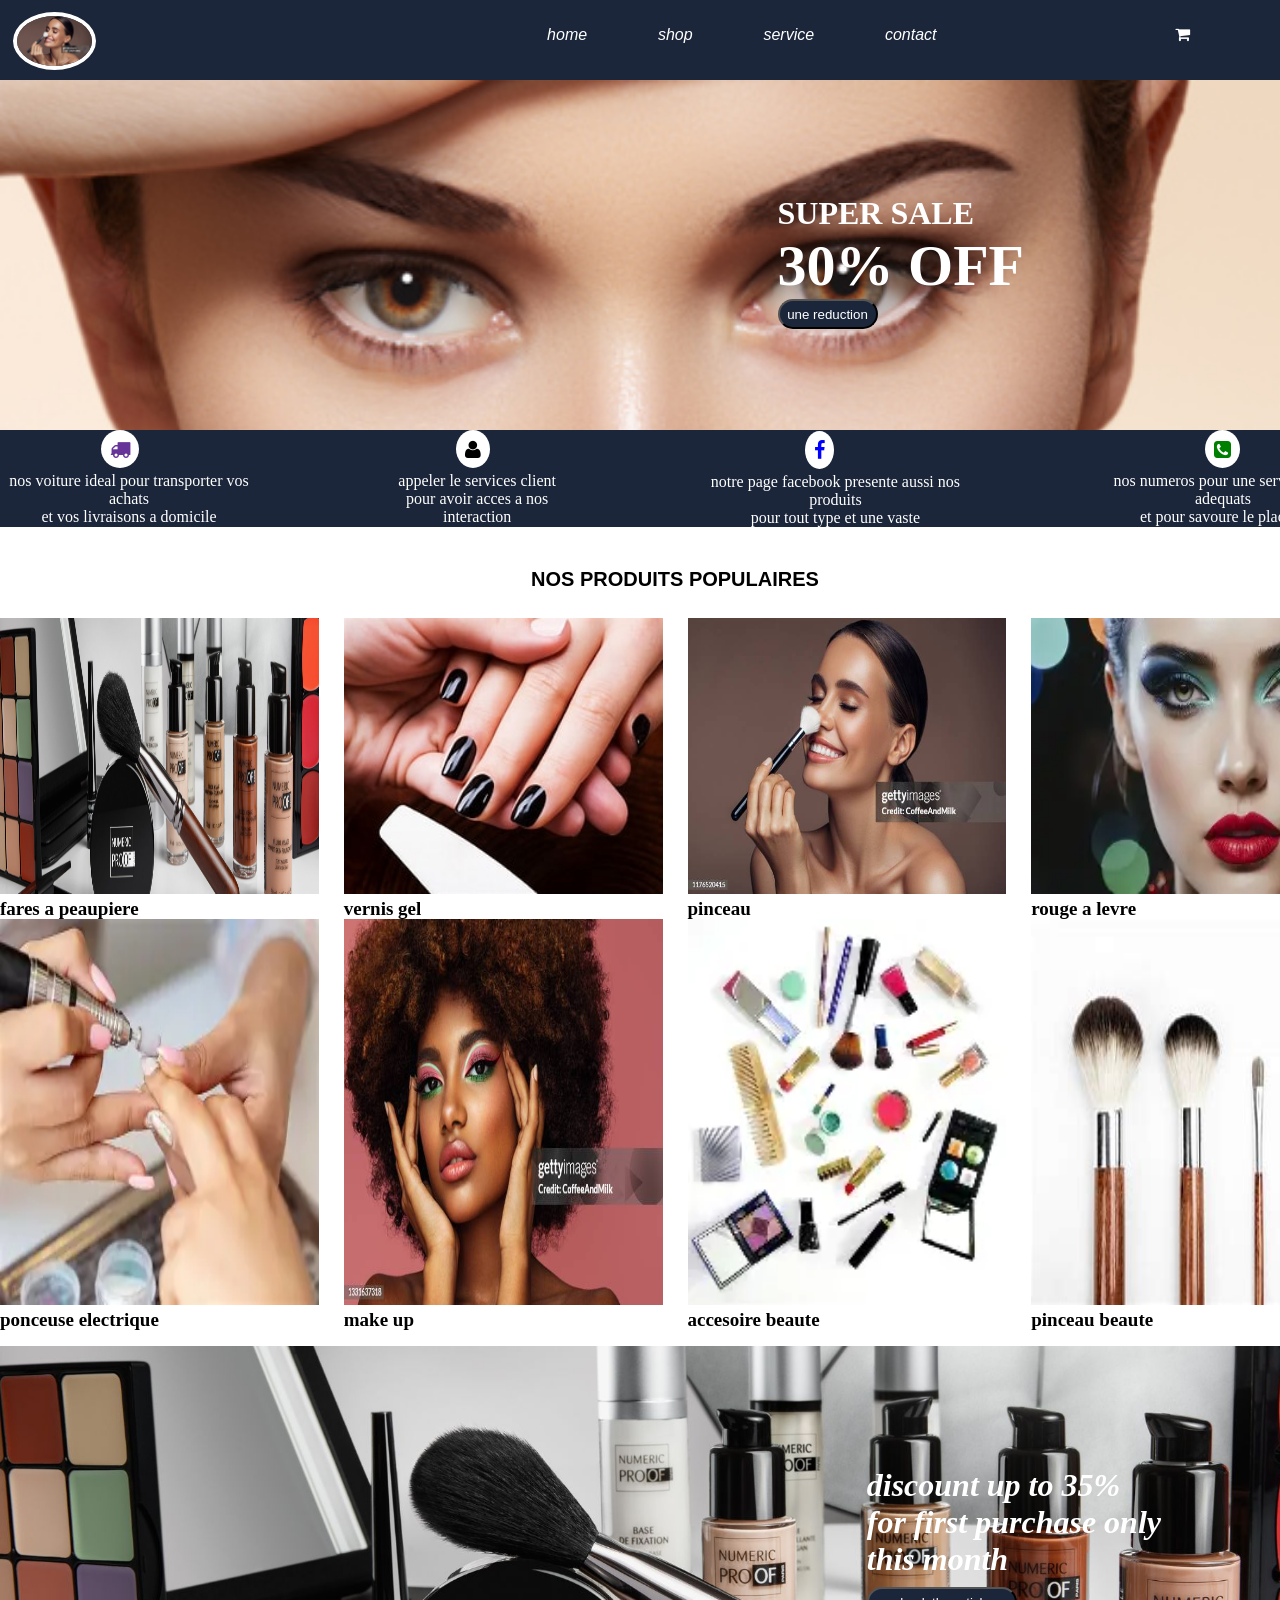
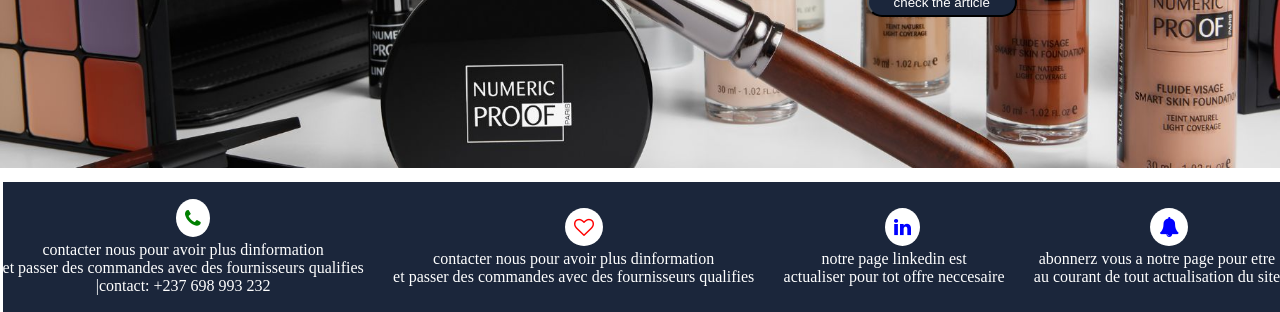
<file: monprojet/index.html>
<!DOCTYPE html>
<html lang="en">

<head>
    <meta charset="UTF-8">
    <meta name="viewport" content="width=device-width, initial-scale=1.0">
    <title>site</title>
    <link rel="stylesheet" href="index.css">
    <link rel="stylesheet" href="../monprojet/assets/demo.html">
    <link rel="stylesheet" href="../monprojet/assets/icomoon/style.css">
</head>

<body>
    <header id="premier">
        <div class="navbar">
            <div class="cercle">
                <img src="../monprojet/assets/imager.jpg" alt="">
            </div>



            <ul>
                <li><a href="home.html">home</a></li>
                <li> <a href="shop.html">shop</a></li>
                <li><a href="service.html">service</a></li>
                <li><a href="contyact.html">contact</a></li>
            </ul>
            <a href=""> <i class="icon-shopping-cart"></i></a>
           
        </div>
    </header>

    <div class="cardet">
        <div class="cart">
            <h1>SUPER SALE <br> <span class="carton">30% OFF</span></h1>
            <button class="but">une reduction </button>
        </div>

    </div>



    <div class="container">

        <div class="img">
            <i class="icon-truck"></i>
            <p> nos voiture ideal pour transporter vos achats <br>et vos livraisons a domicile </p>
        </div>
        <div class="img">
            <i class="icon-user"></i>
            <p>appeler le services client <br> pour avoir acces a nos interaction</p>
        </div>
        <div class="img">
            <i class="icon-facebook"></i>
            <p> notre page facebook presente aussi nos produits <br> pour tout type et une vaste </p>
        </div>
        <div class="img">
            <i class="icon-phone-square"></i>
            <p>nos numeros pour une servive tres adequats <br>et pour savoure le plaoisir </p>
        </div>
    </div>
    <section id="image">
        <h1>NOS PRODUITS POPULAIRES</h1>
        <div class="contain">
            <div class="product-card">
                <img src="../monprojet/assets/image m.jpg" alt="">
                <h2>fares a peaupiere</h2>

            </div>
            <div class="product-card">
                <img src="../monprojet/assets/image2.jpg" alt="">
                <h2>vernis gel</h2>

            </div>
            <div class="product-card">
                <img src="../monprojet/assets/imager.jpg" alt="">
                <h2>pinceau</h2>

            </div>
            <div class="product-card">
                <img src="../monprojet/assets/image3.webp" alt="">
                <h2>rouge a levre</h2>

            </div>
            <div class="product-card">
                <img src="../monprojet/assets/image1.webp" alt="">
                <h2>ponceuse electrique</h2>

            </div>
            <div class="product-card">
                <img src="../monprojet/assets/image9.jpg" alt="">
                <h2>make up</h2>

            </div>
            <div class="product-card">
                <img src="../monprojet/assets/image4.webp" alt="">
                <h2>accesoire beaute</h2>

            </div>
            <div class="product-card">
                <img src="../monprojet/assets/image6.jpg" alt="">
                <h2>pinceau beaute</h2>

            </div>
        </div>
    </section>

    <div class="counte">
        <div class="contq">
            <p>discount up to 35% <br>for first purchase only <br> this month</p>
            <button>check the article</button>
        </div>

    </div>


    <footer>
        <div class="span">

            <span class="icon-phone"></span>
            <p>contacter nous pour avoir plus dinformation <br>et passer des commandes avec des fournisseurs
                qualifies <br>|contact: +237 698 993 232</p>

        </div>
        <div class="span">
            <i class="icon-heart-o"></i>
            <p>contacter nous pour avoir plus dinformation <br>et passer des commandes avec des fournisseurs qualifies
            </p>
        </div>
        <div class="span">
            <i class="icon-linkedin"></i>
            <p>notre page linkedin est <br>actualiser pour tot offre neccesaire
            </p>
        </div>
        <div class="span">
            <i class="icon-bell"></i>
            <p>abonnerz vous a notre page pour etre <br> au courant de tout actualisation du site 
            </p>
        </div>
    </footer>

</body>

</html>
</file>
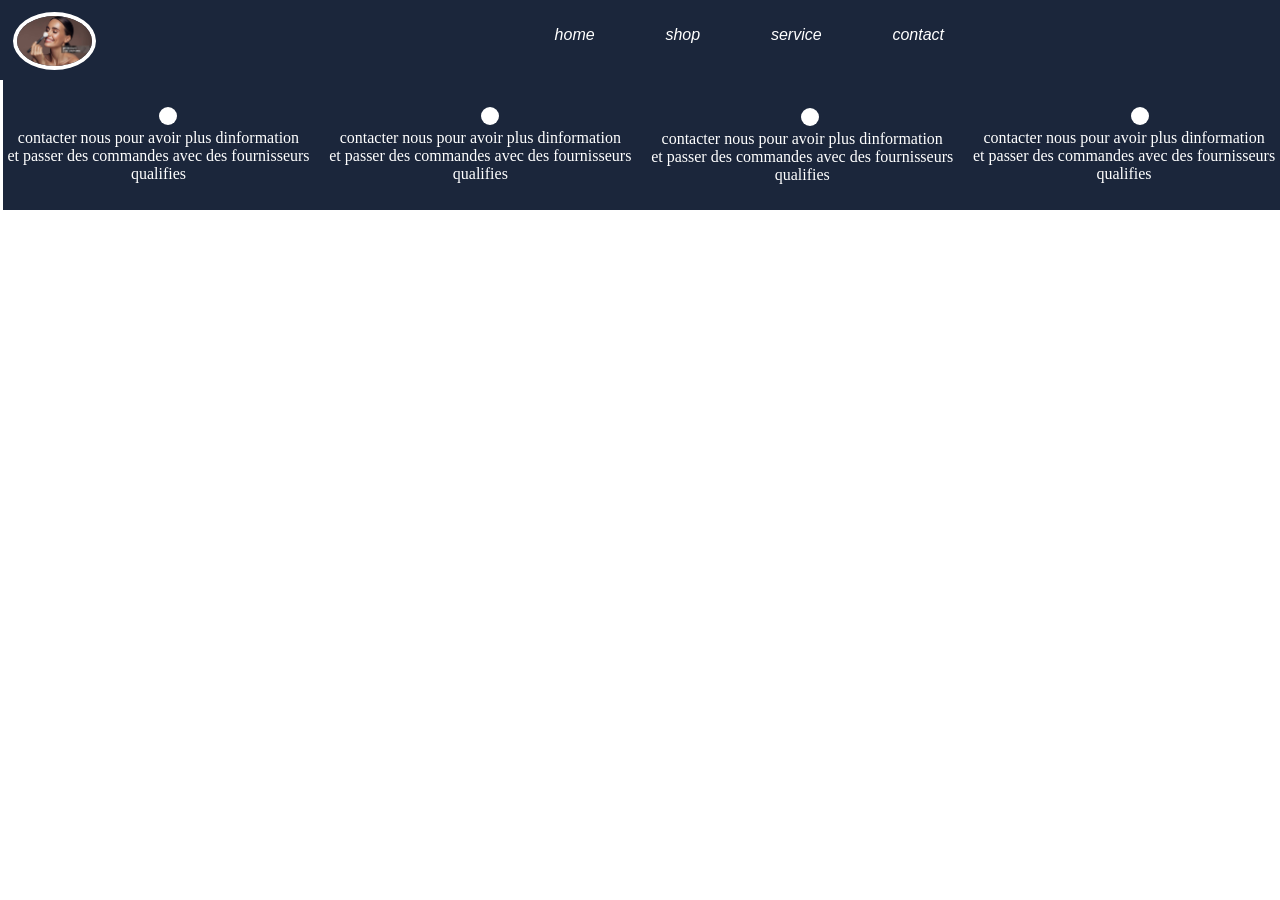
<file: monprojet/shop.html>
<!DOCTYPE html>
<html lang="en">
<head>
    <meta charset="UTF-8">
    <meta name="viewport" content="width=device-width, initial-scale=1.0">
    <title>galerie shop</title>
    <link rel="stylesheet" href="../monprojet/index.css">
</head>
<body>
    
         <header id="premier">
        <div class="navbar">
            <div class="cercle">
                <img src="../monprojet/assets/imager.jpg" alt="">
            </div>



            <ul>
                <li><a href="home.html">home</a></li>
                <li> <a href="shop.html">shop</a></li>
                <li><a href="service.html">service</a></li>
                <li><a href="contyact.html">contact</a></li>
            </ul>
            <a href=""> <i class="icon-shopping-cart"></i></a>
           
        </div>
    </header>
    <div>
        
    </div>
    
    <footer>
        <div class="span">

            <span class="icon-phone"></span>
            <p>contacter nous pour avoir plus dinformation <br>et passer des commandes avec des fournisseurs
                qualifies</p>

        </div>
        <div class="span">
            <i class="icon-heart-o"></i>
            <p>contacter nous pour avoir plus dinformation <br>et passer des commandes avec des fournisseurs qualifies
            </p>
        </div>
        <div class="span">
            <i class="icon-linkedin"></i>
            <p>contacter nous pour avoir plus dinformation <br>et passer des commandes avec des fournisseurs qualifies
            </p>
        </div>
        <div class="span">
            <i class="icon-bell"></i>
            <p>contacter nous pour avoir plus dinformation <br>et passer des commandes avec des fournisseurs qualifies
            </p>
        </div>
    </footer>
</body>
</html>
</file>
<file: monprojet/index.css>
* {
    margin: 0;
    padding: 0;
}

header {

    height: 80px;
    background-color: #1b263b;
    position: relative;
    font-size: 16px;
    font-family: Arial, Helvetica, sans-serif;
    font-style: italic;
    color:white;


}
.cercle{
    margin-top: 0.9%;
    width: 75px;
    margin-left: 1%;
    height: 50px;
    border-radius: 50%;
    overflow: hidden;
    border: 4px solid white;
}
.cercle img{
    width: 100%;
    height: 100%;
    object-fit: cover;
}
.navbar {
    display: flex;
    justify-content: space-between;
}

.navbar ul {
    display: flex;
    justify-content: space-between;
    align-items: center;
    gap: 40%;
    list-style: none;
}

.navbar ul li a {
    text-decoration: none;
    color: white;
    list-style: none;
}

.navbar a  {
    margin-right: 7%;
    margin-top: 2%;
    color: white;text-decoration: none;
}

.cardet {
    background: url(../monprojet/assets/imadew.jpg);
    height: 350px;
    background-repeat: no-repeat;
    background-size: 1350px;
}

.cart {
    float: right;
    margin-right: 20%;
    color: white;
    font-weight: bold;
    margin-top: 9%;
}
.carton{
    color: white;
    font-weight: bold;
    font-size: 58px;
}
.but {
    background-color:#1b263b;
    color: white;
    border-radius: 18px;
    width: 100px;
    height: 30px;
}

.container {

    display: inline-flex;
    width: 1350px;
    height: 97px;
    background-color: #1b263b;
    gap: 9%;
    justify-content: center;

}

.img p {
    align-items: center;
    color: white;
    text-align: center;
}

.image h1 {
    text-align: center;
    font-size: 30px;
    color: wheat;
    margin-top: 2%;
}

.icon-truck {
    align-items: center;
    margin-left: 39%;
    color: rebeccapurple;
    font-size: 20px;
    border-radius: 50%;
    overflow: hidden;
    border: 2px;
    padding: 9px;
   
    display: inline-block;
   
   
    background-color: white;
}

.icon-user {
    margin-left: 39%;
    color: black;
    font-size: 20px;
    border-radius: 60%;
    overflow: hidden;
    border: 2px;
    padding: 9px;
   
    display: inline-block;
   
   
    background-color: white;
}

.icon-facebook {
    margin-top: 0.5%;
    margin-left: 39%;
    color: blue;
    font-size: 20px;
    border-radius: 50%;
    overflow: hidden;
    border: 2px;
    padding: 9px;
    display: inline-block;
    background-color: white;
}

.icon-phone-square {
    margin-left: 43%;
    color: green;
     font-size: 20px;
    border-radius: 50%;
    overflow: hidden;
    border: 2px;
    padding: 9px;
   
    display: inline-block;
   
   
    background-color: white;
}

.button{
  padding: 8px;;
}
 #image{
    width: 1350px;
    height: 700px;
    margin: auto;
    background-color: rgba(255, 255, 255, 0.842);
 } 
#image h1{
    text-align: center;
    font-family: 'Gill Sans', 'Gill Sans MT', Calibri, 'Trebuchet MS', sans-serif;
    font-size: 20px;
    font-weight: bold;
    margin-top: 3%;
    margin-bottom: 2%;
}

.contain{
    display: grid;
    grid-template-columns: 1fr 1fr 1fr 1fr;
    gap: 25px;
    margin: 0 auto;
}
.products-card{
    background-color: white;
    box-shadow: 0 2px 8px rgba(0, 0, 0, 0,1);
    transition: transform 0.2s;
}
.product-card img{
    width: 100%;
    height: 100%;
}
.product-card h2 {
    font-size: 19px;
}
.button h3 {
    font-size: x-large;
    margin-top: 5px;
}

.button p {
    font-family: Arial, Helvetica, sans-serif;
    font-size: 6px;
    color: aqua;
    line-height: 1.5;
}

.counte {
    background: url(../monprojet/assets/image\ m.jpg);
    background-repeat: no-repeat;
    background-position: center;
    width: 1350px;
    height: 450px;
    background-size: 1350px;
    margin-top: 5%;
}

.contq{
    font-size: 32px;
    float: right;
    margin-top: 10%;
    margin-right: 14%;
    color: white;
    font-weight: bold;
    font-family: Georgia, 'Times New Roman', Times, serif;
    font-style: italic;
}
.contq button{
    background-color: #1b263b;
    color: white;
    width: 150px;
    height: 30px;
    border-radius: 17px;
}
.h2 {
    color: black;
    font-size: 27px;
    font-family: Cambria, Cochin, Georgia, Times, 'Times New Roman', serif;
    font-weight: bold;
}

footer {
    background-color: #1b263b;
    height: 130px;
    display: flex;
    justify-content: space-between;
    align-items: center;
    margin-left: 0.2%;
    gap: 10px;
  text-align: center ;
  color: white;
}

.span .icon-linkedin {
    margin-top: 0.4%;
    margin-left: 16px;
    color: blue;
    font-size: 20px;
    border-radius: 50%;
    overflow: hidden;
    border: 2px;
    padding: 9px;
   
    display: inline-block;
   
   
    background-color: white;
}

.span .icon-phone {
    margin-left: 20px;
    color: green;
     font-size: 20px;
    border-radius: 50%;
    overflow: hidden;
    border: 2px;
    padding: 9px;
   
    display: inline-block;
   
   
    background-color: white;
}

.span .icon-heart-o {
    margin-left: 20px;
    color: red;
      font-size: 20px;
    border-radius: 50%;
    overflow: hidden;
    border: 2px;
    padding: 9px;
   
    display: inline-block;
   
   
    background-color: white;
}

.span .icon-bell {
    margin-left:10%;
    color: blue;
     font-size: 20px;
    border-radius: 50%;
    overflow: hidden;
    border: 2px;
    padding: 9px;
   
    display: inline-block;
   
   
    background-color: white;
}
</file>
<file: monprojet/assets/icomoon/style.css>
@font-face {
	font-family: 'icomoon';
	src:url('fonts/icomoon.eot?qtatmt');
	src:url('fonts/icomoon.eot?qtatmt#iefix') format('embedded-opentype'),
		url('fonts/icomoon.ttf?qtatmt') format('truetype'),
		url('fonts/icomoon.woff?qtatmt') format('woff'),
		url('fonts/icomoon.svg?qtatmt#icomoon') format('svg');
	font-weight: normal;
	font-style: normal;
}

[class^="icon-"], [class*=" icon-"] {
	font-family: 'icomoon';
	speak: none;
	font-style: normal;
	font-weight: normal;
	font-variant: normal;
	text-transform: none;
	line-height: 1;

	/* Better Font Rendering =========== */
	-webkit-font-smoothing: antialiased;
	-moz-osx-font-smoothing: grayscale;
}

.icon-glass:before {
	content: "\f000";
}
.icon-music:before {
	content: "\f001";
}
.icon-search2:before {
	content: "\f002";
}
.icon-envelope-o:before {
	content: "\f003";
}
.icon-heart:before {
	content: "\f004";
}
.icon-star:before {
	content: "\f005";
}
.icon-star-o:before {
	content: "\f006";
}
.icon-user:before {
	content: "\f007";
}
.icon-film:before {
	content: "\f008";
}
.icon-th-large:before {
	content: "\f009";
}
.icon-th:before {
	content: "\f00a";
}
.icon-th-list:before {
	content: "\f00b";
}
.icon-check:before {
	content: "\f00c";
}
.icon-close:before {
	content: "\f00d";
}
.icon-remove:before {
	content: "\f00d";
}
.icon-times:before {
	content: "\f00d";
}
.icon-search-plus:before {
	content: "\f00e";
}
.icon-search-minus:before {
	content: "\f010";
}
.icon-power-off:before {
	content: "\f011";
}
.icon-signal:before {
	content: "\f012";
}
.icon-cog:before {
	content: "\f013";
}
.icon-gear:before {
	content: "\f013";
}
.icon-trash-o:before {
	content: "\f014";
}
.icon-home:before {
	content: "\f015";
}
.icon-file-o:before {
	content: "\f016";
}
.icon-clock-o:before {
	content: "\f017";
}
.icon-road:before {
	content: "\f018";
}
.icon-download:before {
	content: "\f019";
}
.icon-arrow-circle-o-down:before {
	content: "\f01a";
}
.icon-arrow-circle-o-up:before {
	content: "\f01b";
}
.icon-inbox:before {
	content: "\f01c";
}
.icon-play-circle-o:before {
	content: "\f01d";
}
.icon-repeat2:before {
	content: "\f01e";
}
.icon-rotate-right:before {
	content: "\f01e";
}
.icon-refresh:before {
	content: "\f021";
}
.icon-list-alt:before {
	content: "\f022";
}
.icon-lock:before {
	content: "\f023";
}
.icon-flag:before {
	content: "\f024";
}
.icon-headphones:before {
	content: "\f025";
}
.icon-volume-off:before {
	content: "\f026";
}
.icon-volume-down:before {
	content: "\f027";
}
.icon-volume-up:before {
	content: "\f028";
}
.icon-qrcode:before {
	content: "\f029";
}
.icon-barcode:before {
	content: "\f02a";
}
.icon-tag:before {
	content: "\f02b";
}
.icon-tags:before {
	content: "\f02c";
}
.icon-book:before {
	content: "\f02d";
}
.icon-bookmark:before {
	content: "\f02e";
}
.icon-print:before {
	content: "\f02f";
}
.icon-camera:before {
	content: "\f030";
}
.icon-font:before {
	content: "\f031";
}
.icon-bold:before {
	content: "\f032";
}
.icon-italic:before {
	content: "\f033";
}
.icon-text-height:before {
	content: "\f034";
}
.icon-text-width:before {
	content: "\f035";
}
.icon-align-left:before {
	content: "\f036";
}
.icon-align-center2:before {
	content: "\f037";
}
.icon-align-right:before {
	content: "\f038";
}
.icon-align-justify2:before {
	content: "\f039";
}
.icon-list:before {
	content: "\f03a";
}
.icon-dedent:before {
	content: "\f03b";
}
.icon-outdent:before {
	content: "\f03b";
}
.icon-indent:before {
	content: "\f03c";
}
.icon-video-camera:before {
	content: "\f03d";
}
.icon-image:before {
	content: "\f03e";
}
.icon-photo:before {
	content: "\f03e";
}
.icon-picture-o:before {
	content: "\f03e";
}
.icon-pencil:before {
	content: "\f040";
}
.icon-map-marker:before {
	content: "\f041";
}
.icon-adjust:before {
	content: "\f042";
}
.icon-tint:before {
	content: "\f043";
}
.icon-edit:before {
	content: "\f044";
}
.icon-pencil-square-o:before {
	content: "\f044";
}
.icon-share-square-o:before {
	content: "\f045";
}
.icon-check-square-o:before {
	content: "\f046";
}
.icon-arrows:before {
	content: "\f047";
}
.icon-step-backward:before {
	content: "\f048";
}
.icon-fast-backward:before {
	content: "\f049";
}
.icon-backward:before {
	content: "\f04a";
}
.icon-play2:before {
	content: "\f04b";
}
.icon-pause2:before {
	content: "\f04c";
}
.icon-stop2:before {
	content: "\f04d";
}
.icon-forward:before {
	content: "\f04e";
}
.icon-fast-forward2:before {
	content: "\f050";
}
.icon-step-forward:before {
	content: "\f051";
}
.icon-eject:before {
	content: "\f052";
}
.icon-chevron-left:before {
	content: "\f053";
}
.icon-chevron-right:before {
	content: "\f054";
}
.icon-plus-circle:before {
	content: "\f055";
}
.icon-minus-circle:before {
	content: "\f056";
}
.icon-times-circle:before {
	content: "\f057";
}
.icon-check-circle:before {
	content: "\f058";
}
.icon-question-circle:before {
	content: "\f059";
}
.icon-info-circle:before {
	content: "\f05a";
}
.icon-crosshairs:before {
	content: "\f05b";
}
.icon-times-circle-o:before {
	content: "\f05c";
}
.icon-check-circle-o:before {
	content: "\f05d";
}
.icon-ban2:before {
	content: "\f05e";
}
.icon-arrow-left:before {
	content: "\f060";
}
.icon-arrow-right:before {
	content: "\f061";
}
.icon-arrow-up:before {
	content: "\f062";
}
.icon-arrow-down:before {
	content: "\f063";
}
.icon-mail-forward:before {
	content: "\f064";
}
.icon-share:before {
	content: "\f064";
}
.icon-expand2:before {
	content: "\f065";
}
.icon-compress:before {
	content: "\f066";
}
.icon-plus:before {
	content: "\f067";
}
.icon-minus:before {
	content: "\f068";
}
.icon-asterisk:before {
	content: "\f069";
}
.icon-exclamation-circle:before {
	content: "\f06a";
}
.icon-gift:before {
	content: "\f06b";
}
.icon-leaf:before {
	content: "\f06c";
}
.icon-fire:before {
	content: "\f06d";
}
.icon-eye:before {
	content: "\f06e";
}
.icon-eye-slash:before {
	content: "\f070";
}
.icon-exclamation-triangle:before {
	content: "\f071";
}
.icon-warning:before {
	content: "\f071";
}
.icon-plane:before {
	content: "\f072";
}
.icon-calendar:before {
	content: "\f073";
}
.icon-random:before {
	content: "\f074";
}
.icon-comment:before {
	content: "\f075";
}
.icon-magnet:before {
	content: "\f076";
}
.icon-chevron-up:before {
	content: "\f077";
}
.icon-chevron-down:before {
	content: "\f078";
}
.icon-retweet:before {
	content: "\f079";
}
.icon-shopping-cart:before {
	content: "\f07a";
}
.icon-folder:before {
	content: "\f07b";
}
.icon-folder-open:before {
	content: "\f07c";
}
.icon-arrows-v:before {
	content: "\f07d";
}
.icon-arrows-h:before {
	content: "\f07e";
}
.icon-bar-chart:before {
	content: "\f080";
}
.icon-bar-chart-o:before {
	content: "\f080";
}
.icon-twitter-square:before {
	content: "\f081";
}
.icon-facebook-square:before {
	content: "\f082";
}
.icon-camera-retro:before {
	content: "\f083";
}
.icon-key:before {
	content: "\f084";
}
.icon-cogs:before {
	content: "\f085";
}
.icon-gears:before {
	content: "\f085";
}
.icon-comments:before {
	content: "\f086";
}
.icon-thumbs-o-up:before {
	content: "\f087";
}
.icon-thumbs-o-down:before {
	content: "\f088";
}
.icon-star-half:before {
	content: "\f089";
}
.icon-heart-o:before {
	content: "\f08a";
}
.icon-sign-out:before {
	content: "\f08b";
}
.icon-linkedin-square:before {
	content: "\f08c";
}
.icon-thumb-tack:before {
	content: "\f08d";
}
.icon-external-link:before {
	content: "\f08e";
}
.icon-sign-in:before {
	content: "\f090";
}
.icon-trophy:before {
	content: "\f091";
}
.icon-github-square:before {
	content: "\f092";
}
.icon-upload:before {
	content: "\f093";
}
.icon-lemon-o:before {
	content: "\f094";
}
.icon-phone:before {
	content: "\f095";
}
.icon-square-o:before {
	content: "\f096";
}
.icon-bookmark-o:before {
	content: "\f097";
}
.icon-phone-square:before {
	content: "\f098";
}
.icon-twitter:before {
	content: "\f099";
}
.icon-facebook:before {
	content: "\f09a";
}
.icon-facebook-f:before {
	content: "\f09a";
}
.icon-github:before {
	content: "\f09b";
}
.icon-unlock2:before {
	content: "\f09c";
}
.icon-credit-card:before {
	content: "\f09d";
}
.icon-feed:before {
	content: "\f09e";
}
.icon-rss:before {
	content: "\f09e";
}
.icon-hdd-o:before {
	content: "\f0a0";
}
.icon-bullhorn:before {
	content: "\f0a1";
}
.icon-bell-o:before {
	content: "\f0a2";
}
.icon-certificate:before {
	content: "\f0a3";
}
.icon-hand-o-right:before {
	content: "\f0a4";
}
.icon-hand-o-left:before {
	content: "\f0a5";
}
.icon-hand-o-up:before {
	content: "\f0a6";
}
.icon-hand-o-down:before {
	content: "\f0a7";
}
.icon-arrow-circle-left:before {
	content: "\f0a8";
}
.icon-arrow-circle-right:before {
	content: "\f0a9";
}
.icon-arrow-circle-up:before {
	content: "\f0aa";
}
.icon-arrow-circle-down:before {
	content: "\f0ab";
}
.icon-globe:before {
	content: "\f0ac";
}
.icon-wrench:before {
	content: "\f0ad";
}
.icon-tasks:before {
	content: "\f0ae";
}
.icon-filter:before {
	content: "\f0b0";
}
.icon-briefcase:before {
	content: "\f0b1";
}
.icon-arrows-alt:before {
	content: "\f0b2";
}
.icon-group:before {
	content: "\f0c0";
}
.icon-users:before {
	content: "\f0c0";
}
.icon-chain:before {
	content: "\f0c1";
}
.icon-link:before {
	content: "\f0c1";
}
.icon-cloud:before {
	content: "\f0c2";
}
.icon-flask:before {
	content: "\f0c3";
}
.icon-cut:before {
	content: "\f0c4";
}
.icon-scissors:before {
	content: "\f0c4";
}
.icon-copy:before {
	content: "\f0c5";
}
.icon-files-o:before {
	content: "\f0c5";
}
.icon-paperclip:before {
	content: "\f0c6";
}
.icon-floppy-o:before {
	content: "\f0c7";
}
.icon-save:before {
	content: "\f0c7";
}
.icon-square:before {
	content: "\f0c8";
}
.icon-bars:before {
	content: "\f0c9";
}
.icon-navicon:before {
	content: "\f0c9";
}
.icon-reorder:before {
	content: "\f0c9";
}
.icon-list-ul:before {
	content: "\f0ca";
}
.icon-list-ol:before {
	content: "\f0cb";
}
.icon-strikethrough:before {
	content: "\f0cc";
}
.icon-underline:before {
	content: "\f0cd";
}
.icon-table:before {
	content: "\f0ce";
}
.icon-magic:before {
	content: "\f0d0";
}
.icon-truck:before {
	content: "\f0d1";
}
.icon-pinterest:before {
	content: "\f0d2";
}
.icon-pinterest-square:before {
	content: "\f0d3";
}
.icon-google-plus-square:before {
	content: "\f0d4";
}
.icon-google-plus:before {
	content: "\f0d5";
}
.icon-money:before {
	content: "\f0d6";
}
.icon-caret-down:before {
	content: "\f0d7";
}
.icon-caret-up:before {
	content: "\f0d8";
}
.icon-caret-left:before {
	content: "\f0d9";
}
.icon-caret-right:before {
	content: "\f0da";
}
.icon-columns2:before {
	content: "\f0db";
}
.icon-sort:before {
	content: "\f0dc";
}
.icon-unsorted:before {
	content: "\f0dc";
}
.icon-sort-desc:before {
	content: "\f0dd";
}
.icon-sort-down:before {
	content: "\f0dd";
}
.icon-sort-asc:before {
	content: "\f0de";
}
.icon-sort-up:before {
	content: "\f0de";
}
.icon-envelope:before {
	content: "\f0e0";
}
.icon-linkedin:before {
	content: "\f0e1";
}
.icon-rotate-left:before {
	content: "\f0e2";
}
.icon-undo:before {
	content: "\f0e2";
}
.icon-gavel:before {
	content: "\f0e3";
}
.icon-legal:before {
	content: "\f0e3";
}
.icon-dashboard:before {
	content: "\f0e4";
}
.icon-tachometer:before {
	content: "\f0e4";
}
.icon-comment-o:before {
	content: "\f0e5";
}
.icon-comments-o:before {
	content: "\f0e6";
}
.icon-bolt:before {
	content: "\f0e7";
}
.icon-flash:before {
	content: "\f0e7";
}
.icon-sitemap:before {
	content: "\f0e8";
}
.icon-umbrella2:before {
	content: "\f0e9";
}
.icon-clipboard:before {
	content: "\f0ea";
}
.icon-paste:before {
	content: "\f0ea";
}
.icon-lightbulb-o:before {
	content: "\f0eb";
}
.icon-exchange:before {
	content: "\f0ec";
}
.icon-cloud-download2:before {
	content: "\f0ed";
}
.icon-cloud-upload2:before {
	content: "\f0ee";
}
.icon-user-md:before {
	content: "\f0f0";
}
.icon-stethoscope:before {
	content: "\f0f1";
}
.icon-suitcase:before {
	content: "\f0f2";
}
.icon-bell:before {
	content: "\f0f3";
}
.icon-coffee:before {
	content: "\f0f4";
}
.icon-cutlery:before {
	content: "\f0f5";
}
.icon-file-text-o:before {
	content: "\f0f6";
}
.icon-building-o:before {
	content: "\f0f7";
}
.icon-hospital-o:before {
	content: "\f0f8";
}
.icon-ambulance:before {
	content: "\f0f9";
}
.icon-medkit:before {
	content: "\f0fa";
}
.icon-fighter-jet:before {
	content: "\f0fb";
}
.icon-beer:before {
	content: "\f0fc";
}
.icon-h-square:before {
	content: "\f0fd";
}
.icon-plus-square:before {
	content: "\f0fe";
}
.icon-angle-double-left:before {
	content: "\f100";
}
.icon-angle-double-right:before {
	content: "\f101";
}
.icon-angle-double-up:before {
	content: "\f102";
}
.icon-angle-double-down:before {
	content: "\f103";
}
.icon-angle-left:before {
	content: "\f104";
}
.icon-angle-right:before {
	content: "\f105";
}
.icon-angle-up:before {
	content: "\f106";
}
.icon-angle-down:before {
	content: "\f107";
}
.icon-desktop:before {
	content: "\f108";
}
.icon-laptop:before {
	content: "\f109";
}
.icon-tablet:before {
	content: "\f10a";
}
.icon-mobile:before {
	content: "\f10b";
}
.icon-mobile-phone:before {
	content: "\f10b";
}
.icon-circle-o:before {
	content: "\f10c";
}
.icon-quote-left:before {
	content: "\f10d";
}
.icon-quote-right:before {
	content: "\f10e";
}
.icon-spinner:before {
	content: "\f110";
}
.icon-circle:before {
	content: "\f111";
}
.icon-mail-reply:before {
	content: "\f112";
}
.icon-reply:before {
	content: "\f112";
}
.icon-github-alt:before {
	content: "\f113";
}
.icon-folder-o:before {
	content: "\f114";
}
.icon-folder-open-o:before {
	content: "\f115";
}
.icon-smile-o:before {
	content: "\f118";
}
.icon-frown-o:before {
	content: "\f119";
}
.icon-meh-o:before {
	content: "\f11a";
}
.icon-gamepad:before {
	content: "\f11b";
}
.icon-keyboard-o:before {
	content: "\f11c";
}
.icon-flag-o:before {
	content: "\f11d";
}
.icon-flag-checkered:before {
	content: "\f11e";
}
.icon-terminal:before {
	content: "\f120";
}
.icon-code:before {
	content: "\f121";
}
.icon-mail-reply-all:before {
	content: "\f122";
}
.icon-reply-all:before {
	content: "\f122";
}
.icon-star-half-empty:before {
	content: "\f123";
}
.icon-star-half-full:before {
	content: "\f123";
}
.icon-star-half-o:before {
	content: "\f123";
}
.icon-location-arrow:before {
	content: "\f124";
}
.icon-crop:before {
	content: "\f125";
}
.icon-code-fork:before {
	content: "\f126";
}
.icon-chain-broken:before {
	content: "\f127";
}
.icon-unlink:before {
	content: "\f127";
}
.icon-question:before {
	content: "\f128";
}
.icon-info:before {
	content: "\f129";
}
.icon-exclamation:before {
	content: "\f12a";
}
.icon-superscript:before {
	content: "\f12b";
}
.icon-subscript:before {
	content: "\f12c";
}
.icon-eraser:before {
	content: "\f12d";
}
.icon-puzzle-piece:before {
	content: "\f12e";
}
.icon-microphone2:before {
	content: "\f130";
}
.icon-microphone-slash:before {
	content: "\f131";
}
.icon-shield:before {
	content: "\f132";
}
.icon-calendar-o:before {
	content: "\f133";
}
.icon-fire-extinguisher:before {
	content: "\f134";
}
.icon-rocket:before {
	content: "\f135";
}
.icon-maxcdn:before {
	content: "\f136";
}
.icon-chevron-circle-left:before {
	content: "\f137";
}
.icon-chevron-circle-right:before {
	content: "\f138";
}
.icon-chevron-circle-up:before {
	content: "\f139";
}
.icon-chevron-circle-down:before {
	content: "\f13a";
}
.icon-html5:before {
	content: "\f13b";
}
.icon-css3:before {
	content: "\f13c";
}
.icon-anchor2:before {
	content: "\f13d";
}
.icon-unlock-alt:before {
	content: "\f13e";
}
.icon-bullseye:before {
	content: "\f140";
}
.icon-ellipsis-h:before {
	content: "\f141";
}
.icon-ellipsis-v:before {
	content: "\f142";
}
.icon-rss-square:before {
	content: "\f143";
}
.icon-play-circle:before {
	content: "\f144";
}
.icon-ticket:before {
	content: "\f145";
}
.icon-minus-square:before {
	content: "\f146";
}
.icon-minus-square-o:before {
	content: "\f147";
}
.icon-level-up:before {
	content: "\f148";
}
.icon-level-down:before {
	content: "\f149";
}
.icon-check-square:before {
	content: "\f14a";
}
.icon-pencil-square:before {
	content: "\f14b";
}
.icon-external-link-square:before {
	content: "\f14c";
}
.icon-share-square:before {
	content: "\f14d";
}
.icon-compass:before {
	content: "\f14e";
}
.icon-caret-square-o-down:before {
	content: "\f150";
}
.icon-toggle-down:before {
	content: "\f150";
}
.icon-caret-square-o-up:before {
	content: "\f151";
}
.icon-toggle-up:before {
	content: "\f151";
}
.icon-caret-square-o-right:before {
	content: "\f152";
}
.icon-toggle-right:before {
	content: "\f152";
}
.icon-eur:before {
	content: "\f153";
}
.icon-euro:before {
	content: "\f153";
}
.icon-gbp:before {
	content: "\f154";
}
.icon-dollar:before {
	content: "\f155";
}
.icon-usd:before {
	content: "\f155";
}
.icon-inr:before {
	content: "\f156";
}
.icon-rupee:before {
	content: "\f156";
}
.icon-cny:before {
	content: "\f157";
}
.icon-jpy:before {
	content: "\f157";
}
.icon-rmb:before {
	content: "\f157";
}
.icon-yen:before {
	content: "\f157";
}
.icon-rouble:before {
	content: "\f158";
}
.icon-rub:before {
	content: "\f158";
}
.icon-ruble:before {
	content: "\f158";
}
.icon-krw:before {
	content: "\f159";
}
.icon-won:before {
	content: "\f159";
}
.icon-bitcoin:before {
	content: "\f15a";
}
.icon-btc:before {
	content: "\f15a";
}
.icon-file2:before {
	content: "\f15b";
}
.icon-file-text:before {
	content: "\f15c";
}
.icon-sort-alpha-asc:before {
	content: "\f15d";
}
.icon-sort-alpha-desc:before {
	content: "\f15e";
}
.icon-sort-amount-asc:before {
	content: "\f160";
}
.icon-sort-amount-desc:before {
	content: "\f161";
}
.icon-sort-numeric-asc:before {
	content: "\f162";
}
.icon-sort-numeric-desc:before {
	content: "\f163";
}
.icon-thumbs-up:before {
	content: "\f164";
}
.icon-thumbs-down:before {
	content: "\f165";
}
.icon-youtube-square:before {
	content: "\f166";
}
.icon-youtube:before {
	content: "\f167";
}
.icon-xing:before {
	content: "\f168";
}
.icon-xing-square:before {
	content: "\f169";
}
.icon-youtube-play:before {
	content: "\f16a";
}
.icon-dropbox:before {
	content: "\f16b";
}
.icon-stack-overflow:before {
	content: "\f16c";
}
.icon-instagram:before {
	content: "\f16d";
}
.icon-flickr:before {
	content: "\f16e";
}
.icon-adn:before {
	content: "\f170";
}
.icon-bitbucket:before {
	content: "\f171";
}
.icon-bitbucket-square:before {
	content: "\f172";
}
.icon-tumblr:before {
	content: "\f173";
}
.icon-tumblr-square:before {
	content: "\f174";
}
.icon-long-arrow-down:before {
	content: "\f175";
}
.icon-long-arrow-up:before {
	content: "\f176";
}
.icon-long-arrow-left:before {
	content: "\f177";
}
.icon-long-arrow-right:before {
	content: "\f178";
}
.icon-apple:before {
	content: "\f179";
}
.icon-windows:before {
	content: "\f17a";
}
.icon-android:before {
	content: "\f17b";
}
.icon-linux:before {
	content: "\f17c";
}
.icon-dribbble:before {
	content: "\f17d";
}
.icon-skype:before {
	content: "\f17e";
}
.icon-foursquare:before {
	content: "\f180";
}
.icon-trello:before {
	content: "\f181";
}
.icon-female:before {
	content: "\f182";
}
.icon-male:before {
	content: "\f183";
}
.icon-gittip:before {
	content: "\f184";
}
.icon-gratipay:before {
	content: "\f184";
}
.icon-sun-o:before {
	content: "\f185";
}
.icon-moon-o:before {
	content: "\f186";
}
.icon-archive:before {
	content: "\f187";
}
.icon-bug:before {
	content: "\f188";
}
.icon-vk:before {
	content: "\f189";
}
.icon-weibo:before {
	content: "\f18a";
}
.icon-renren:before {
	content: "\f18b";
}
.icon-pagelines:before {
	content: "\f18c";
}
.icon-stack-exchange:before {
	content: "\f18d";
}
.icon-arrow-circle-o-right:before {
	content: "\f18e";
}
.icon-arrow-circle-o-left:before {
	content: "\f190";
}
.icon-caret-square-o-left:before {
	content: "\f191";
}
.icon-toggle-left:before {
	content: "\f191";
}
.icon-dot-circle-o:before {
	content: "\f192";
}
.icon-wheelchair:before {
	content: "\f193";
}
.icon-vimeo-square:before {
	content: "\f194";
}
.icon-try:before {
	content: "\f195";
}
.icon-turkish-lira:before {
	content: "\f195";
}
.icon-plus-square-o:before {
	content: "\f196";
}
.icon-space-shuttle:before {
	content: "\f197";
}
.icon-slack:before {
	content: "\f198";
}
.icon-envelope-square:before {
	content: "\f199";
}
.icon-wordpress:before {
	content: "\f19a";
}
.icon-openid:before {
	content: "\f19b";
}
.icon-bank:before {
	content: "\f19c";
}
.icon-institution:before {
	content: "\f19c";
}
.icon-university:before {
	content: "\f19c";
}
.icon-graduation-cap:before {
	content: "\f19d";
}
.icon-mortar-board:before {
	content: "\f19d";
}
.icon-yahoo:before {
	content: "\f19e";
}
.icon-google:before {
	content: "\f1a0";
}
.icon-reddit:before {
	content: "\f1a1";
}
.icon-reddit-square:before {
	content: "\f1a2";
}
.icon-stumbleupon-circle:before {
	content: "\f1a3";
}
.icon-stumbleupon:before {
	content: "\f1a4";
}
.icon-delicious:before {
	content: "\f1a5";
}
.icon-digg:before {
	content: "\f1a6";
}
.icon-pied-piper:before {
	content: "\f1a7";
}
.icon-pied-piper-alt:before {
	content: "\f1a8";
}
.icon-drupal:before {
	content: "\f1a9";
}
.icon-joomla:before {
	content: "\f1aa";
}
.icon-language:before {
	content: "\f1ab";
}
.icon-fax:before {
	content: "\f1ac";
}
.icon-building:before {
	content: "\f1ad";
}
.icon-child:before {
	content: "\f1ae";
}
.icon-paw:before {
	content: "\f1b0";
}
.icon-spoon:before {
	content: "\f1b1";
}
.icon-cube:before {
	content: "\f1b2";
}
.icon-cubes:before {
	content: "\f1b3";
}
.icon-behance:before {
	content: "\f1b4";
}
.icon-behance-square:before {
	content: "\f1b5";
}
.icon-steam:before {
	content: "\f1b6";
}
.icon-steam-square:before {
	content: "\f1b7";
}
.icon-recycle:before {
	content: "\f1b8";
}
.icon-automobile:before {
	content: "\f1b9";
}
.icon-car:before {
	content: "\f1b9";
}
.icon-cab:before {
	content: "\f1ba";
}
.icon-taxi:before {
	content: "\f1ba";
}
.icon-tree:before {
	content: "\f1bb";
}
.icon-spotify:before {
	content: "\f1bc";
}
.icon-deviantart:before {
	content: "\f1bd";
}
.icon-soundcloud:before {
	content: "\f1be";
}
.icon-database:before {
	content: "\f1c0";
}
.icon-file-pdf-o:before {
	content: "\f1c1";
}
.icon-file-word-o:before {
	content: "\f1c2";
}
.icon-file-excel-o:before {
	content: "\f1c3";
}
.icon-file-powerpoint-o:before {
	content: "\f1c4";
}
.icon-file-image-o:before {
	content: "\f1c5";
}
.icon-file-photo-o:before {
	content: "\f1c5";
}
.icon-file-picture-o:before {
	content: "\f1c5";
}
.icon-file-archive-o:before {
	content: "\f1c6";
}
.icon-file-zip-o:before {
	content: "\f1c6";
}
.icon-file-audio-o:before {
	content: "\f1c7";
}
.icon-file-sound-o:before {
	content: "\f1c7";
}
.icon-file-movie-o:before {
	content: "\f1c8";
}
.icon-file-video-o:before {
	content: "\f1c8";
}
.icon-file-code-o:before {
	content: "\f1c9";
}
.icon-vine:before {
	content: "\f1ca";
}
.icon-codepen:before {
	content: "\f1cb";
}
.icon-jsfiddle:before {
	content: "\f1cc";
}
.icon-life-bouy:before {
	content: "\f1cd";
}
.icon-life-buoy:before {
	content: "\f1cd";
}
.icon-life-ring:before {
	content: "\f1cd";
}
.icon-life-saver:before {
	content: "\f1cd";
}
.icon-support:before {
	content: "\f1cd";
}
.icon-circle-o-notch:before {
	content: "\f1ce";
}
.icon-ra:before {
	content: "\f1d0";
}
.icon-rebel:before {
	content: "\f1d0";
}
.icon-empire:before {
	content: "\f1d1";
}
.icon-ge:before {
	content: "\f1d1";
}
.icon-git-square:before {
	content: "\f1d2";
}
.icon-git:before {
	content: "\f1d3";
}
.icon-hacker-news:before {
	content: "\f1d4";
}
.icon-y-combinator-square:before {
	content: "\f1d4";
}
.icon-yc-square:before {
	content: "\f1d4";
}
.icon-tencent-weibo:before {
	content: "\f1d5";
}
.icon-qq:before {
	content: "\f1d6";
}
.icon-wechat:before {
	content: "\f1d7";
}
.icon-weixin:before {
	content: "\f1d7";
}
.icon-paper-plane:before {
	content: "\f1d8";
}
.icon-send:before {
	content: "\f1d8";
}
.icon-paper-plane-o:before {
	content: "\f1d9";
}
.icon-send-o:before {
	content: "\f1d9";
}
.icon-history:before {
	content: "\f1da";
}
.icon-circle-thin:before {
	content: "\f1db";
}
.icon-header:before {
	content: "\f1dc";
}
.icon-paragraph2:before {
	content: "\f1dd";
}
.icon-sliders:before {
	content: "\f1de";
}
.icon-share-alt:before {
	content: "\f1e0";
}
.icon-share-alt-square:before {
	content: "\f1e1";
}
.icon-bomb:before {
	content: "\f1e2";
}
.icon-futbol-o:before {
	content: "\f1e3";
}
.icon-soccer-ball-o:before {
	content: "\f1e3";
}
.icon-tty:before {
	content: "\f1e4";
}
.icon-binoculars:before {
	content: "\f1e5";
}
.icon-plug:before {
	content: "\f1e6";
}
.icon-slideshare:before {
	content: "\f1e7";
}
.icon-twitch:before {
	content: "\f1e8";
}
.icon-yelp:before {
	content: "\f1e9";
}
.icon-newspaper-o:before {
	content: "\f1ea";
}
.icon-wifi:before {
	content: "\f1eb";
}
.icon-calculator:before {
	content: "\f1ec";
}
.icon-paypal:before {
	content: "\f1ed";
}
.icon-google-wallet:before {
	content: "\f1ee";
}
.icon-cc-visa:before {
	content: "\f1f0";
}
.icon-cc-mastercard:before {
	content: "\f1f1";
}
.icon-cc-discover:before {
	content: "\f1f2";
}
.icon-cc-amex:before {
	content: "\f1f3";
}
.icon-cc-paypal:before {
	content: "\f1f4";
}
.icon-cc-stripe:before {
	content: "\f1f5";
}
.icon-bell-slash:before {
	content: "\f1f6";
}
.icon-bell-slash-o:before {
	content: "\f1f7";
}
.icon-trash:before {
	content: "\f1f8";
}
.icon-copyright:before {
	content: "\f1f9";
}
.icon-at:before {
	content: "\f1fa";
}
.icon-eyedropper:before {
	content: "\f1fb";
}
.icon-paint-brush:before {
	content: "\f1fc";
}
.icon-birthday-cake:before {
	content: "\f1fd";
}
.icon-area-chart:before {
	content: "\f1fe";
}
.icon-pie-chart:before {
	content: "\f200";
}
.icon-line-chart:before {
	content: "\f201";
}
.icon-lastfm:before {
	content: "\f202";
}
.icon-lastfm-square:before {
	content: "\f203";
}
.icon-toggle-off:before {
	content: "\f204";
}
.icon-toggle-on:before {
	content: "\f205";
}
.icon-bicycle:before {
	content: "\f206";
}
.icon-bus:before {
	content: "\f207";
}
.icon-ioxhost:before {
	content: "\f208";
}
.icon-angellist:before {
	content: "\f209";
}
.icon-cc:before {
	content: "\f20a";
}
.icon-ils:before {
	content: "\f20b";
}
.icon-shekel:before {
	content: "\f20b";
}
.icon-sheqel:before {
	content: "\f20b";
}
.icon-meanpath:before {
	content: "\f20c";
}
.icon-buysellads:before {
	content: "\f20d";
}
.icon-connectdevelop:before {
	content: "\f20e";
}
.icon-dashcube:before {
	content: "\f210";
}
.icon-forumbee:before {
	content: "\f211";
}
.icon-leanpub:before {
	content: "\f212";
}
.icon-sellsy:before {
	content: "\f213";
}
.icon-shirtsinbulk:before {
	content: "\f214";
}
.icon-simplybuilt:before {
	content: "\f215";
}
.icon-skyatlas:before {
	content: "\f216";
}
.icon-cart-plus:before {
	content: "\f217";
}
.icon-cart-arrow-down:before {
	content: "\f218";
}
.icon-diamond:before {
	content: "\f219";
}
.icon-ship:before {
	content: "\f21a";
}
.icon-user-secret:before {
	content: "\f21b";
}
.icon-motorcycle:before {
	content: "\f21c";
}
.icon-street-view:before {
	content: "\f21d";
}
.icon-heartbeat:before {
	content: "\f21e";
}
.icon-venus:before {
	content: "\f221";
}
.icon-mars:before {
	content: "\f222";
}
.icon-mercury:before {
	content: "\f223";
}
.icon-intersex:before {
	content: "\f224";
}
.icon-transgender:before {
	content: "\f224";
}
.icon-transgender-alt:before {
	content: "\f225";
}
.icon-venus-double:before {
	content: "\f226";
}
.icon-mars-double:before {
	content: "\f227";
}
.icon-venus-mars:before {
	content: "\f228";
}
.icon-mars-stroke:before {
	content: "\f229";
}
.icon-mars-stroke-v:before {
	content: "\f22a";
}
.icon-mars-stroke-h:before {
	content: "\f22b";
}
.icon-neuter:before {
	content: "\f22c";
}
.icon-genderless:before {
	content: "\f22d";
}
.icon-facebook-official:before {
	content: "\f230";
}
.icon-pinterest-p:before {
	content: "\f231";
}
.icon-whatsapp:before {
	content: "\f232";
}
.icon-server2:before {
	content: "\f233";
}
.icon-user-plus:before {
	content: "\f234";
}
.icon-user-times:before {
	content: "\f235";
}
.icon-bed:before {
	content: "\f236";
}
.icon-hotel:before {
	content: "\f236";
}
.icon-viacoin:before {
	content: "\f237";
}
.icon-train:before {
	content: "\f238";
}
.icon-subway:before {
	content: "\f239";
}
.icon-medium:before {
	content: "\f23a";
}
.icon-y-combinator:before {
	content: "\f23b";
}
.icon-yc:before {
	content: "\f23b";
}
.icon-optin-monster:before {
	content: "\f23c";
}
.icon-opencart:before {
	content: "\f23d";
}
.icon-expeditedssl:before {
	content: "\f23e";
}
.icon-battery-4:before {
	content: "\f240";
}
.icon-battery-full:before {
	content: "\f240";
}
.icon-battery-3:before {
	content: "\f241";
}
.icon-battery-three-quarters:before {
	content: "\f241";
}
.icon-battery-2:before {
	content: "\f242";
}
.icon-battery-half:before {
	content: "\f242";
}
.icon-battery-1:before {
	content: "\f243";
}
.icon-battery-quarter:before {
	content: "\f243";
}
.icon-battery-0:before {
	content: "\f244";
}
.icon-battery-empty:before {
	content: "\f244";
}
.icon-mouse-pointer:before {
	content: "\f245";
}
.icon-i-cursor:before {
	content: "\f246";
}
.icon-object-group:before {
	content: "\f247";
}
.icon-object-ungroup:before {
	content: "\f248";
}
.icon-sticky-note:before {
	content: "\f249";
}
.icon-sticky-note-o:before {
	content: "\f24a";
}
.icon-cc-jcb:before {
	content: "\f24b";
}
.icon-cc-diners-club:before {
	content: "\f24c";
}
.icon-clone:before {
	content: "\f24d";
}
.icon-balance-scale:before {
	content: "\f24e";
}
.icon-hourglass-o:before {
	content: "\f250";
}
.icon-hourglass-1:before {
	content: "\f251";
}
.icon-hourglass-start:before {
	content: "\f251";
}
.icon-hourglass-2:before {
	content: "\f252";
}
.icon-hourglass-half:before {
	content: "\f252";
}
.icon-hourglass-3:before {
	content: "\f253";
}
.icon-hourglass-end:before {
	content: "\f253";
}
.icon-hourglass:before {
	content: "\f254";
}
.icon-hand-grab-o:before {
	content: "\f255";
}
.icon-hand-rock-o:before {
	content: "\f255";
}
.icon-hand-paper-o:before {
	content: "\f256";
}
.icon-hand-stop-o:before {
	content: "\f256";
}
.icon-hand-scissors-o:before {
	content: "\f257";
}
.icon-hand-lizard-o:before {
	content: "\f258";
}
.icon-hand-spock-o:before {
	content: "\f259";
}
.icon-hand-pointer-o:before {
	content: "\f25a";
}
.icon-hand-peace-o:before {
	content: "\f25b";
}
.icon-trademark:before {
	content: "\f25c";
}
.icon-registered:before {
	content: "\f25d";
}
.icon-creative-commons:before {
	content: "\f25e";
}
.icon-gg:before {
	content: "\f260";
}
.icon-gg-circle:before {
	content: "\f261";
}
.icon-tripadvisor:before {
	content: "\f262";
}
.icon-odnoklassniki:before {
	content: "\f263";
}
.icon-odnoklassniki-square:before {
	content: "\f264";
}
.icon-get-pocket:before {
	content: "\f265";
}
.icon-wikipedia-w:before {
	content: "\f266";
}
.icon-safari:before {
	content: "\f267";
}
.icon-chrome:before {
	content: "\f268";
}
.icon-firefox:before {
	content: "\f269";
}
.icon-opera:before {
	content: "\f26a";
}
.icon-internet-explorer:before {
	content: "\f26b";
}
.icon-television:before {
	content: "\f26c";
}
.icon-tv:before {
	content: "\f26c";
}
.icon-contao:before {
	content: "\f26d";
}
.icon-500px:before {
	content: "\f26e";
}
.icon-amazon:before {
	content: "\f270";
}
.icon-calendar-plus-o:before {
	content: "\f271";
}
.icon-calendar-minus-o:before {
	content: "\f272";
}
.icon-calendar-times-o:before {
	content: "\f273";
}
.icon-calendar-check-o:before {
	content: "\f274";
}
.icon-industry:before {
	content: "\f275";
}
.icon-map-pin:before {
	content: "\f276";
}
.icon-map-signs:before {
	content: "\f277";
}
.icon-map-o:before {
	content: "\f278";
}
.icon-map:before {
	content: "\f279";
}
.icon-commenting:before {
	content: "\f27a";
}
.icon-commenting-o:before {
	content: "\f27b";
}
.icon-houzz:before {
	content: "\f27c";
}
.icon-vimeo:before {
	content: "\f27d";
}
.icon-black-tie:before {
	content: "\f27e";
}
.icon-fonticons:before {
	content: "\f280";
}
.icon-eye2:before {
	content: "\e000";
}
.icon-paper-clip:before {
	content: "\e001";
}
.icon-mail2:before {
	content: "\e002";
}
.icon-toggle:before {
	content: "\e003";
}
.icon-layout:before {
	content: "\e004";
}
.icon-link2:before {
	content: "\e005";
}
.icon-bell2:before {
	content: "\e006";
}
.icon-lock2:before {
	content: "\e007";
}
.icon-unlock:before {
	content: "\e008";
}
.icon-ribbon:before {
	content: "\e009";
}
.icon-image2:before {
	content: "\e010";
}
.icon-signal2:before {
	content: "\e011";
}
.icon-target:before {
	content: "\e012";
}
.icon-clipboard2:before {
	content: "\e013";
}
.icon-clock2:before {
	content: "\e014";
}
.icon-watch:before {
	content: "\e015";
}
.icon-air-play:before {
	content: "\e016";
}
.icon-camera2:before {
	content: "\e017";
}
.icon-video2:before {
	content: "\e018";
}
.icon-disc:before {
	content: "\e019";
}
.icon-printer:before {
	content: "\e020";
}
.icon-monitor:before {
	content: "\e021";
}
.icon-server:before {
	content: "\e022";
}
.icon-cog2:before {
	content: "\e023";
}
.icon-heart2:before {
	content: "\e024";
}
.icon-paragraph:before {
	content: "\e025";
}
.icon-align-justify:before {
	content: "\e026";
}
.icon-align-left2:before {
	content: "\e027";
}
.icon-align-center:before {
	content: "\e028";
}
.icon-align-right2:before {
	content: "\e029";
}
.icon-book2:before {
	content: "\e030";
}
.icon-layers2:before {
	content: "\e031";
}
.icon-stack:before {
	content: "\e032";
}
.icon-stack-2:before {
	content: "\e033";
}
.icon-paper:before {
	content: "\e034";
}
.icon-paper-stack:before {
	content: "\e035";
}
.icon-search:before {
	content: "\e036";
}
.icon-zoom-in:before {
	content: "\e037";
}
.icon-zoom-out:before {
	content: "\e038";
}
.icon-reply2:before {
	content: "\e039";
}
.icon-circle-plus:before {
	content: "\e040";
}
.icon-circle-minus:before {
	content: "\e041";
}
.icon-circle-check:before {
	content: "\e042";
}
.icon-circle-cross:before {
	content: "\e043";
}
.icon-square-plus:before {
	content: "\e044";
}
.icon-square-minus:before {
	content: "\e045";
}
.icon-square-check:before {
	content: "\e046";
}
.icon-square-cross:before {
	content: "\e047";
}
.icon-microphone:before {
	content: "\e048";
}
.icon-record:before {
	content: "\e049";
}
.icon-skip-back:before {
	content: "\e050";
}
.icon-rewind:before {
	content: "\e051";
}
.icon-play:before {
	content: "\e052";
}
.icon-pause:before {
	content: "\e053";
}
.icon-stop:before {
	content: "\e054";
}
.icon-fast-forward:before {
	content: "\e055";
}
.icon-skip-forward:before {
	content: "\e056";
}
.icon-shuffle2:before {
	content: "\e057";
}
.icon-repeat:before {
	content: "\e058";
}
.icon-folder2:before {
	content: "\e059";
}
.icon-umbrella:before {
	content: "\e060";
}
.icon-moon2:before {
	content: "\e061";
}
.icon-thermometer2:before {
	content: "\e062";
}
.icon-drop2:before {
	content: "\e063";
}
.icon-sun:before {
	content: "\e064";
}
.icon-cloud2:before {
	content: "\e065";
}
.icon-cloud-upload:before {
	content: "\e066";
}
.icon-cloud-download:before {
	content: "\e067";
}
.icon-upload2:before {
	content: "\e068";
}
.icon-download2:before {
	content: "\e069";
}
.icon-location2:before {
	content: "\e070";
}
.icon-location-2:before {
	content: "\e071";
}
.icon-map2:before {
	content: "\e072";
}
.icon-battery2:before {
	content: "\e073";
}
.icon-head:before {
	content: "\e074";
}
.icon-briefcase2:before {
	content: "\e075";
}
.icon-speech-bubble:before {
	content: "\e076";
}
.icon-anchor:before {
	content: "\e077";
}
.icon-globe2:before {
	content: "\e078";
}
.icon-box2:before {
	content: "\e079";
}
.icon-reload:before {
	content: "\e080";
}
.icon-share2:before {
	content: "\e081";
}
.icon-marquee:before {
	content: "\e082";
}
.icon-marquee-plus:before {
	content: "\e083";
}
.icon-marquee-minus:before {
	content: "\e084";
}
.icon-tag2:before {
	content: "\e085";
}
.icon-power:before {
	content: "\e086";
}
.icon-command:before {
	content: "\e087";
}
.icon-alt:before {
	content: "\e088";
}
.icon-esc:before {
	content: "\e089";
}
.icon-bar-graph2:before {
	content: "\e090";
}
.icon-bar-graph-2:before {
	content: "\e091";
}
.icon-pie-graph:before {
	content: "\e092";
}
.icon-star2:before {
	content: "\e093";
}
.icon-arrow-left2:before {
	content: "\e094";
}
.icon-arrow-right2:before {
	content: "\e095";
}
.icon-arrow-up2:before {
	content: "\e096";
}
.icon-arrow-down2:before {
	content: "\e097";
}
.icon-volume:before {
	content: "\e098";
}
.icon-mute:before {
	content: "\e099";
}
.icon-content-right:before {
	content: "\e100";
}
.icon-content-left:before {
	content: "\e101";
}
.icon-grid2:before {
	content: "\e102";
}
.icon-grid-2:before {
	content: "\e103";
}
.icon-columns:before {
	content: "\e104";
}
.icon-loader:before {
	content: "\e105";
}
.icon-bag:before {
	content: "\e106";
}
.icon-ban:before {
	content: "\e107";
}
.icon-flag2:before {
	content: "\e108";
}
.icon-trash2:before {
	content: "\e109";
}
.icon-expand:before {
	content: "\e110";
}
.icon-contract:before {
	content: "\e111";
}
.icon-maximize:before {
	content: "\e112";
}
.icon-minimize:before {
	content: "\e113";
}
.icon-plus2:before {
	content: "\e114";
}
.icon-minus2:before {
	content: "\e115";
}
.icon-check2:before {
	content: "\e116";
}
.icon-cross2:before {
	content: "\e117";
}
.icon-move:before {
	content: "\e118";
}
.icon-delete:before {
	content: "\e119";
}
.icon-menu2:before {
	content: "\e120";
}
.icon-archive2:before {
	content: "\e121";
}
.icon-inbox2:before {
	content: "\e122";
}
.icon-outbox:before {
	content: "\e123";
}
.icon-file:before {
	content: "\e124";
}
.icon-file-add:before {
	content: "\e125";
}
.icon-file-subtract:before {
	content: "\e126";
}
.icon-help2:before {
	content: "\e127";
}
.icon-open:before {
	content: "\e128";
}
.icon-ellipsis:before {
	content: "\e129";
}
</file>
